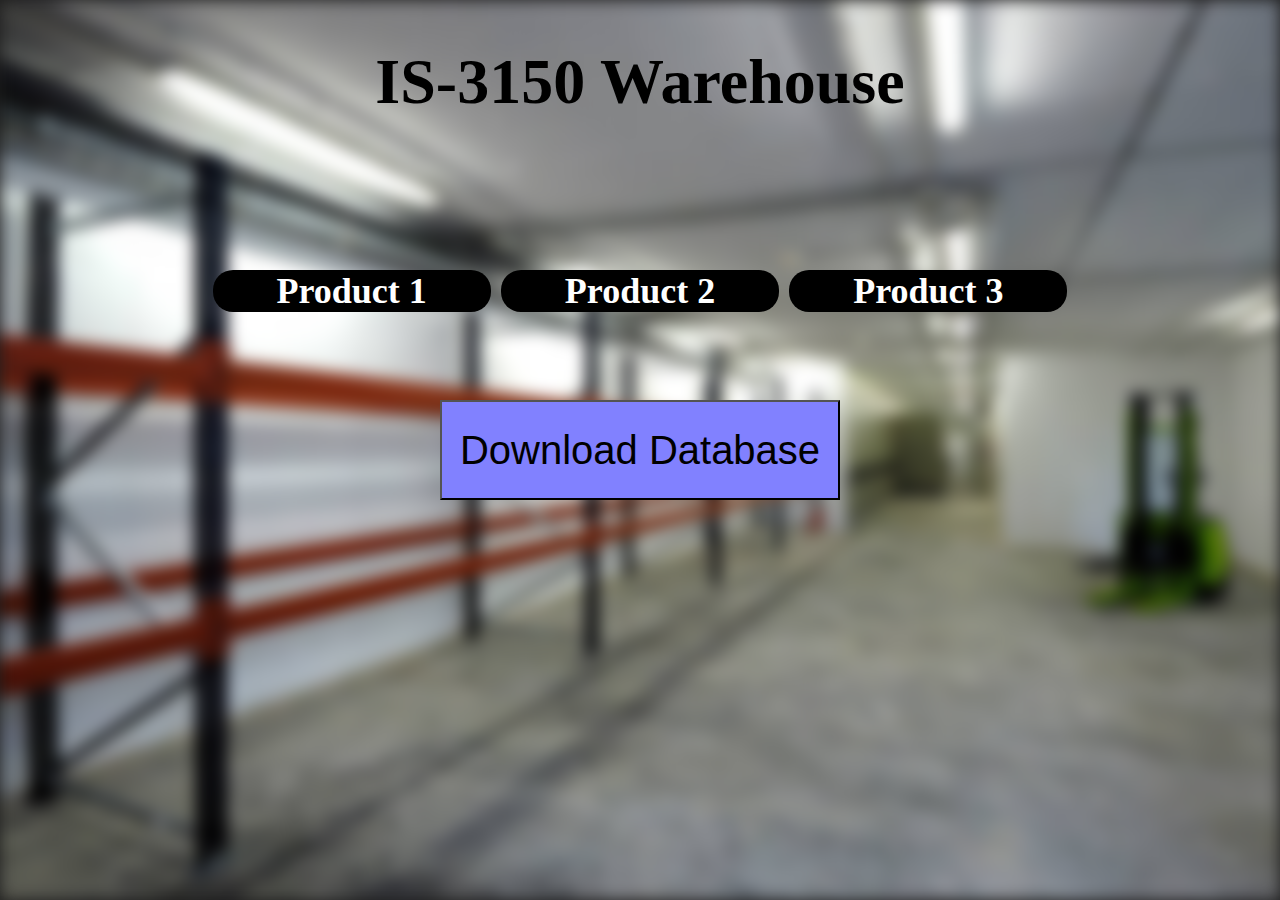
<file: index.html>
<!DOCTYPE html>

<head>
    <link rel="stylesheet" href="maincss/style.css">
    <script src="/restUtilities/downloadHandler.js"></script>
</head>

<body>
    <div id="mainHeader">
        <h1>IS-3150 Warehouse</h1>
    </div>

    <div id="itemList">
        <a class="productButton" id="product1" href="/sites/item1.html">
            <h2>Product 1</h2>
        </a>
        <a class="productButton" id="product2" href="/sites/item2.html">
            <h2>Product 2</h2>
        </a>
        <a class="productButton" id="product3" href="/sites/item3.html">
            <h2>Product 3</h2>
        </a>
    </div>

    <button id="downloadButton">Download Database</button>

    <div id="backgroundImage">
        <img src="/assets/warehouse.jpg" draggable="false">
    </div>
</body>

</html>
</file>
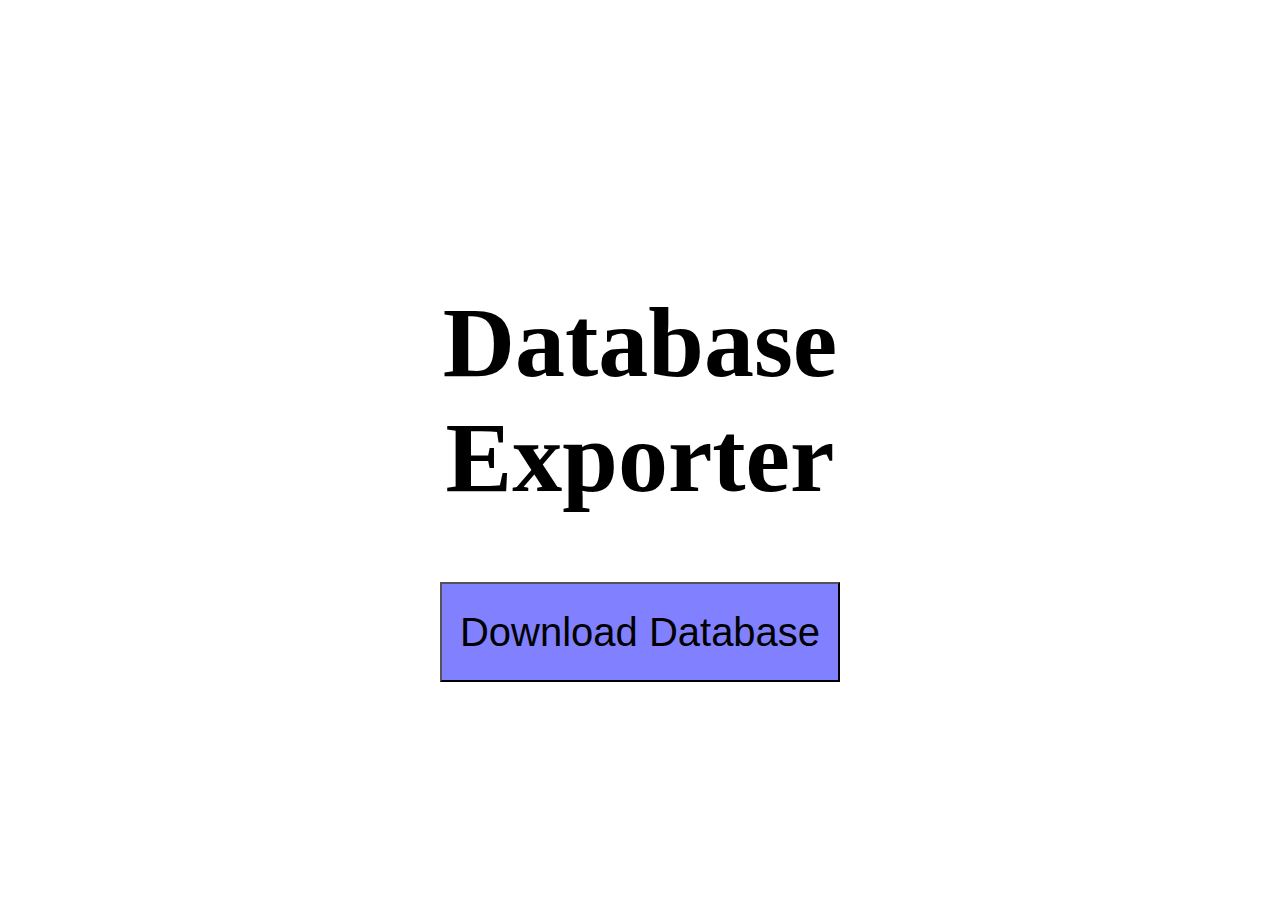
<file: download.html>
<!DOCTYPE html>

<head>
    <link rel="stylesheet" href="/outlyingcss/style.css">
    <script src="/restUtilities/downloadHandler.js"></script>
</head>

<body>
    <div id="container">
        <h1>Database Exporter</h1>
        <button id="downloadButton">Download Database</button>
    </div>
</body>

</html>
</file>
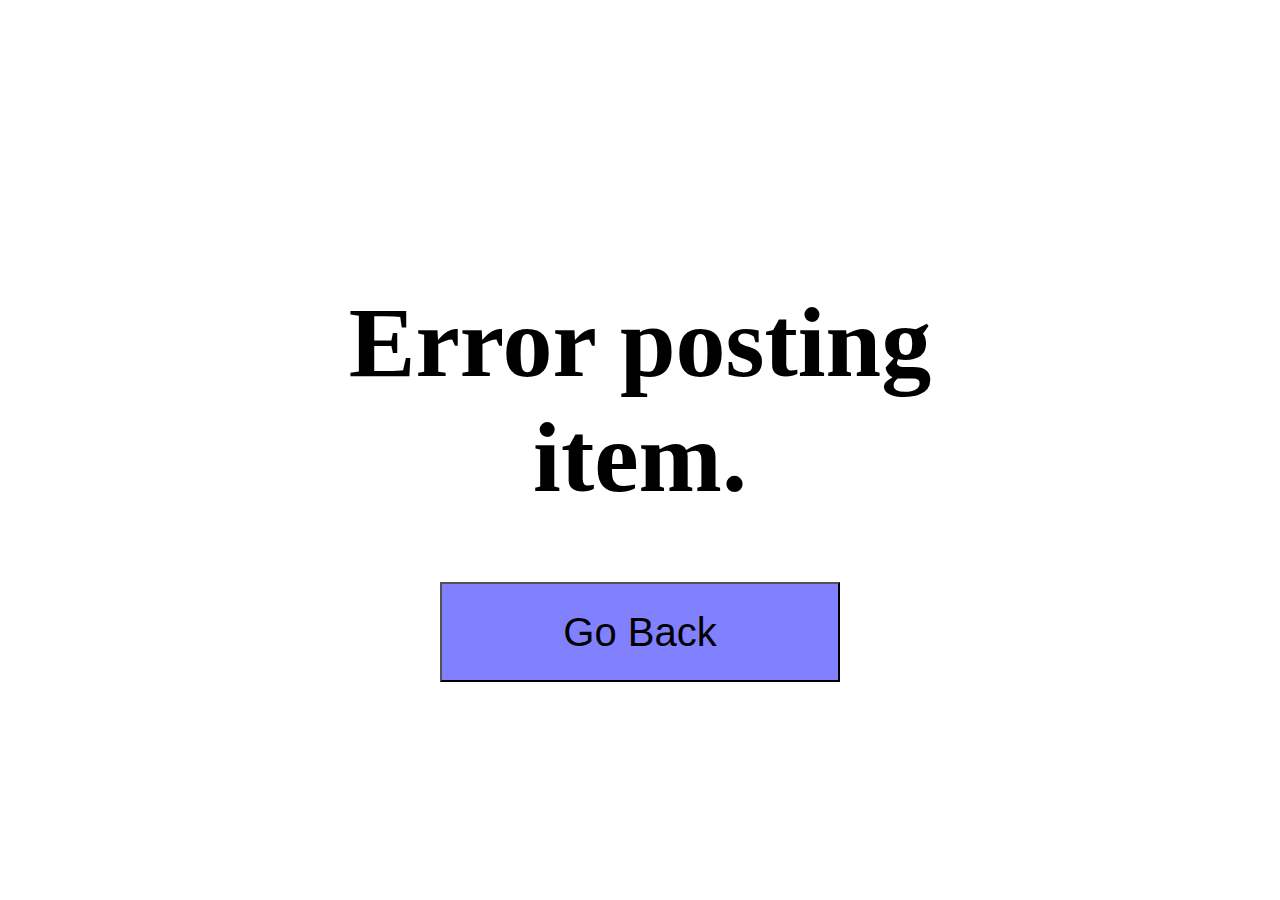
<file: postError.html>
<!DOCTYPE html>

<head>
    <link rel="stylesheet" href="/outlyingcss/style.css">
</head>

<body>
    <div id="container">
        <h1>Error posting item.</h1>
        <button onclick="history.back()">Go Back</button>
    </div>
</body>

</html>
</file>
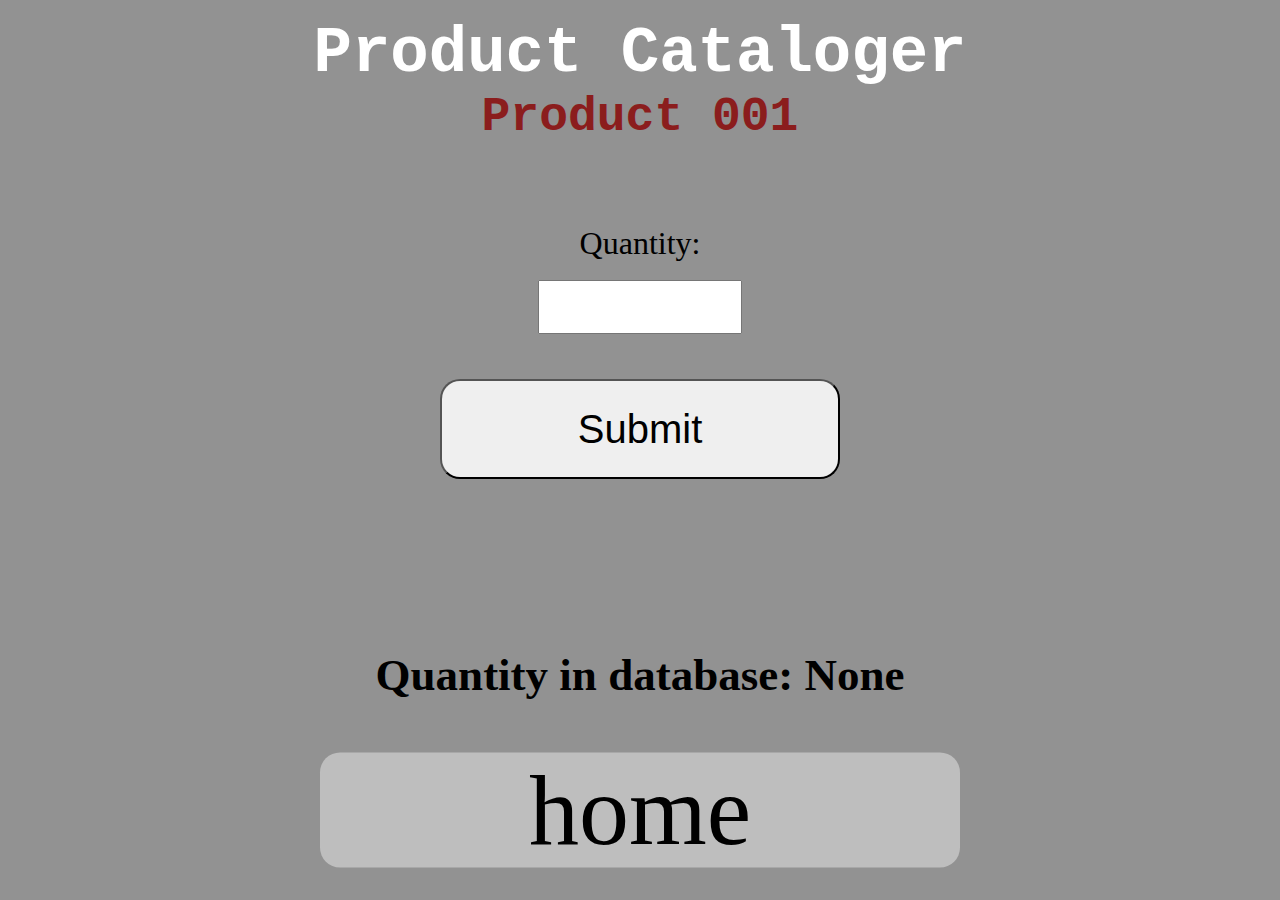
<file: sites/item1.html>
<!DOCTYPE html>

<head>
    <link rel="stylesheet" href="/css/style.css">
    <script src="/restUtilities/gatewayHandler.js"></script>
</head>

<body>
    <div id="titleDiv">
        <h1>Product Cataloger</h1>
        <h2>Product 001</h2>
    </div>
    
    <h3 id="dataAmount">Quantity in database: loading...</h3>

    <div id="form">
        <label for="fname">Quantity:</label><br>
        <input type="text" id="inputVal" name="fname"><br>
            <button id="submitButton">Submit</button>
    </div>

    <a href="/index.html" id="homeButton">home</a>

</body>

</html>
</file>
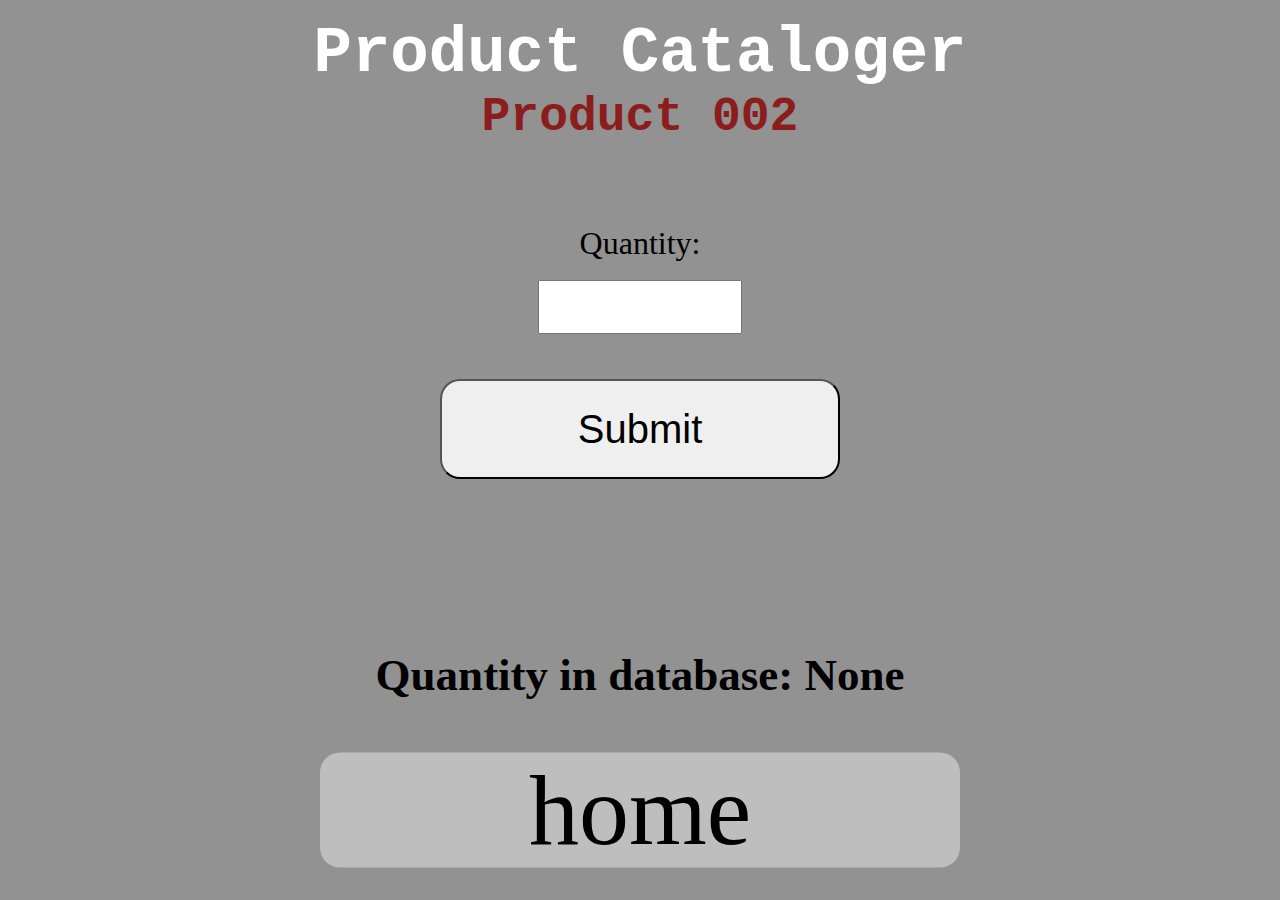
<file: sites/item2.html>
<!DOCTYPE html>

<head>
    <link rel="stylesheet" href="/css/style.css">
    <script src="/restUtilities/gatewayHandler.js"></script>
</head>

<body>
    <div id="titleDiv">
        <h1>Product Cataloger</h1>
        <h2>Product 002</h2>
    </div>
    
    <h3 id="dataAmount">Quantity in database: loading...</h3>

    <div id="form">
        <label for="fname">Quantity:</label><br>
        <input type="text" id="inputVal" name="fname"><br>
            <button id="submitButton">Submit</button>
    </div>

    <a href="/index.html" id="homeButton">home</a>

</body>

</html>
</file>
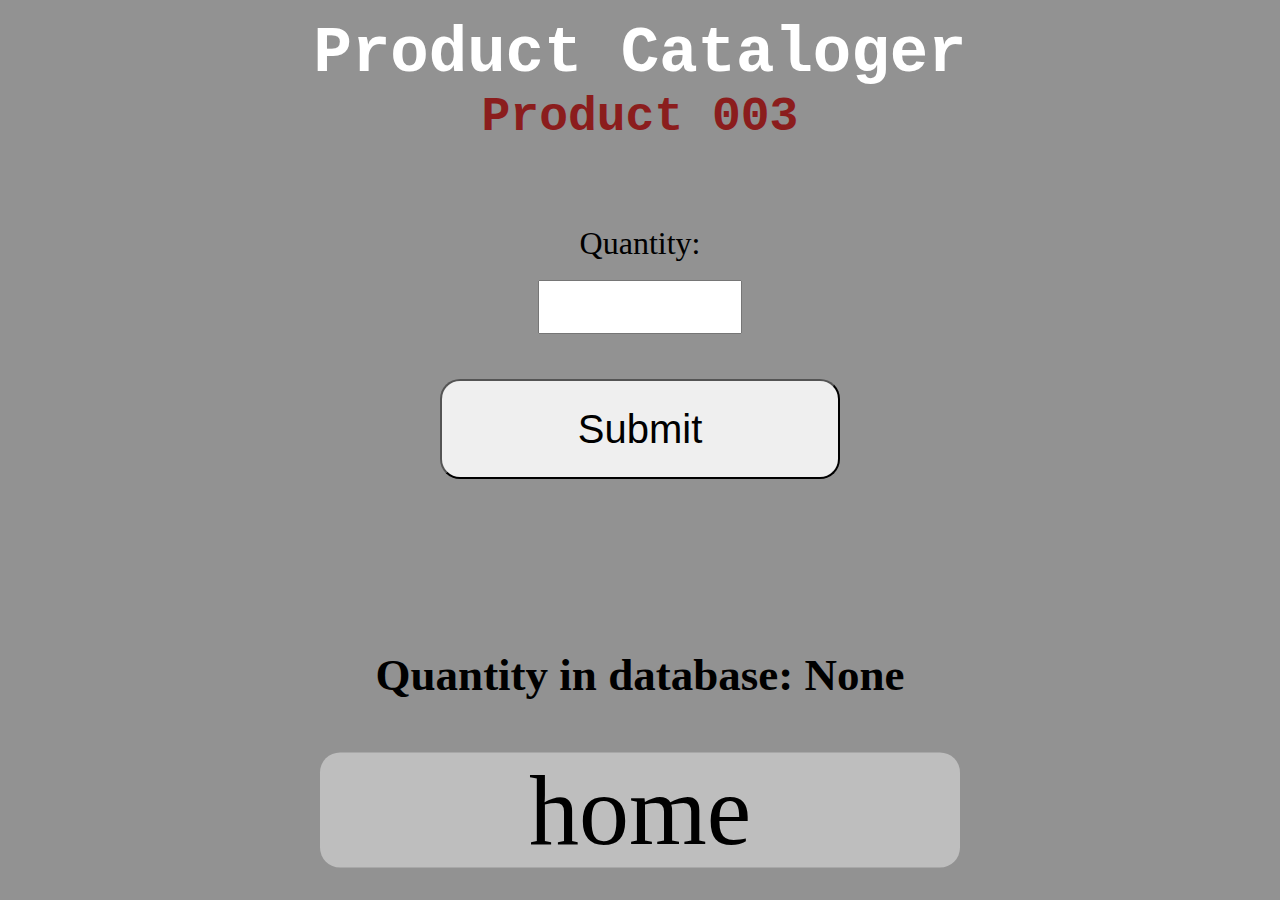
<file: sites/item3.html>
<!DOCTYPE html>

<head>
    <link rel="stylesheet" href="/css/style.css">
    <script src="/restUtilities/gatewayHandler.js"></script>
</head>

<body>
    <div id="titleDiv">
        <h1>Product Cataloger</h1>
        <h2>Product 003</h2>
    </div>
    
    <h3 id="dataAmount">Quantity in database: loading...</h3>

    <div id="form">
        <label for="fname">Quantity:</label><br>
        <input type="text" id="inputVal" name="fname"><br>
            <button id="submitButton">Submit</button>
    </div>

    <a href="/index.html" id="homeButton">home</a>

</body>

</html>
</file>
<file: maincss/style.css>
* {
  margin: 0px;
  padding: 0px;
}

body {
  background: #1d1d1d;
  height: 100vh;
}

#mainHeader {
  width: 100vw;
  height: 10vh;
  text-align: center;
  position: absolute;
  z-index: 10;
  font-size: 2em;
  top: 5vh;
}

#itemList {
  display: flex;
  flex-direction: row;
  flex-wrap: nowrap;
  justify-content: center;
  position: absolute;
  z-index: 10;
  width: 100vw;
  top: 30vh;
}
#itemList a {
  text-decoration: none;
  cursor: pointer;
  color: white;
  font-size: 1.5em;
  background-color: black;
}
#itemList h2 {
  margin-left: 5vw;
  margin-right: 5vw;
}

#backgroundImage {
  position: absolute;
  filter: blur(8px);
  height: 100vh;
  width: 100vw;
  display: flex;
  justify-content: center;
  align-items: center;
  overflow: hidden;
}
#backgroundImage img {
  flex-shrink: 0;
  min-width: 100%;
  min-height: 100%;
}

button {
  position: absolute;
  width: 400px;
  height: 100px;
  cursor: pointer;
  font-size: 40px;
  background-color: rgb(129, 129, 255);
  z-index: 20;
  left: 50vw;
  top: 50vh;
  transform: translate(-50%, -50%);
  color: black;
}

.productButton {
  border-radius: 20px;
  margin-left: 5px;
  margin-right: 5px;
}/*# sourceMappingURL=style.css.map */
</file>
<file: outlyingcss/style.css>
#container {
  position: absolute;
  left: 50vw;
  top: 50vh;
  transform: translate(-50%, -50%);
  text-align: center;
}
#container h1 {
  font-size: 100px;
}
#container button {
  width: 400px;
  height: 100px;
  cursor: pointer;
  font-size: 40px;
  background-color: rgb(129, 129, 255);
  color: black;
}/*# sourceMappingURL=style.css.map */
</file>
<file: css/style.css>
* {
  margin: 0px;
  padding: 0px;
}

body {
  background: #929292;
  height: 100vh;
}

#titleDiv {
  position: absolute;
  font-family: "Courier New", Courier, monospace;
  text-align: center;
  width: 100vw;
  top: 2vh;
}
#titleDiv h1 {
  font-size: 4em;
  color: white;
}
#titleDiv h2 {
  font-size: 3em;
  color: rgb(139, 29, 29);
}

#form {
  position: absolute;
  font-size: 2em;
  top: 50vh;
  text-align: center;
  transform: translate(-50%, -50%);
  left: 50vw;
  width: 50vw;
  height: 50vh;
}
#form #inputVal {
  height: 50px;
  width: 200px;
  font-size: 40px;
  margin-top: 2vh;
}
#form #submitButton {
  height: 100px;
  width: 400px;
  font-size: 40px;
  margin-top: 5vh;
  border-radius: 20px;
  color: black;
}

#dataAmount {
  text-align: center;
  position: absolute;
  top: 75vh;
  left: 50vw;
  transform: translate(-50%, -50%);
  font-size: 45px;
  width: 100vw;
}

#homeButton {
  position: absolute;
  top: 90vh;
  left: 50vw;
  transform: translate(-50%, -50%);
  font-size: 100px;
  background-color: rgb(190, 190, 190);
  color: black;
  text-decoration: none;
  width: 50vw;
  text-align: center;
  border-radius: 20px;
}/*# sourceMappingURL=style.css.map */
</file>
